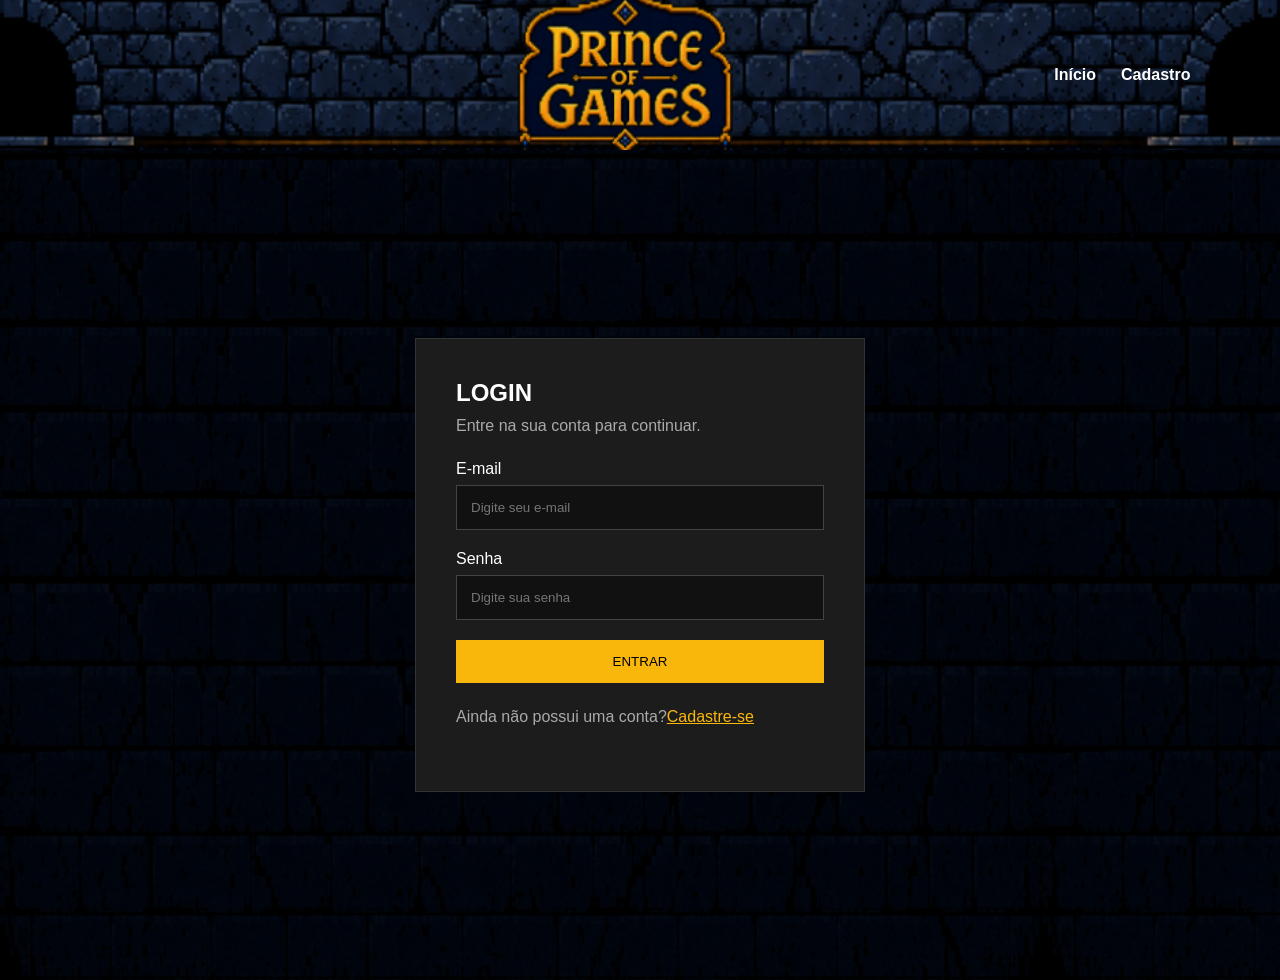
<file: login.html>
<!DOCTYPE html>
<html lang="pt-BR">
    <head>
        <meta charset="UTF-8">
        <meta name="viewport" content="width=device-width, initial-scale=1.0">
        <title>Prince of Games - Login</title>
        <link rel="stylesheet" href="style.css">
        <script src="script.js" defer></script>
    </head>
    <body>
    <header>
        <navbar>
            <a href="index.html">Início</a>
            <a href="cadastro.html">Cadastro</a>
        </navbar>
    </header>
    <main>
        <section class="formulario-container">
            <div class="formulario">
                <h1>LOGIN</h1>
                <p>Entre na sua conta para continuar.</p>
                <form id="formLogin">
                    <label>E-mail</label>
                    <input type="email" id="emailLogin" placeholder="Digite seu e-mail" required>
                    <label>Senha</label>
                    <input type="password" id="senhaLogin" placeholder="Digite sua senha" required>
                    <button type="submit" class="botao">ENTRAR</button>
                </form>
                <p class="mensagem" id="mensagemLogin"></p>
                <p>Ainda não possui uma conta?<a href="cadastro.html">Cadastre-se</a></p>
            </div>
        </section>
    </main>
    </body>
</html>
</file>
<file: style.css>
* {
    margin: 0;
    padding: 0;
    box-sizing: border-box;
}

body {
    font-family: Arial, Helvetica, sans-serif;
    background-image: url('/util/Body-Background.png');
    background-size:contain;
    background-repeat: none;
    color: white;
    
}

header {
    background-image: url('/util/Header-Background.png');
    background-size: cover;
    background-repeat: none;
    background-position:center;
    min-height: 150px;
    padding: 0 7%;
    display: flex;
    align-items: center;
    
    
}

navbar {
    display: flex;
    align-items: center;
    justify-content: flex-end;
    gap: 25px;
    margin-left: auto;
}

navbar a{
    /* border: 1px solid white; */
    color: white;
    text-decoration: none;
    font-weight: bold;
}

navbar a:hover{
    color: rgba(252, 185, 12, 0.992);
}

#icone {
    font-size: 22px;
}

.link-carrinho{
    display:flex;
    align-items:center;
    gap: 5px;
}

#contadorCarrinho {
    background: rgba(252, 185, 12, 0.992);
    color: white;
    border-radius: 50%;
    width: 20px;
    height: 20px;
    display: flex;
    justify-content: center;
    align-items: center;
    font-size: 12px;
    font-weight: bold;
}

.banner {
    min-height: 500px;
    background-image: url('/util/Section-Background.png');
    background-repeat: no-repeat;
    background-size:cover;
    background-position:center;
    display:flex;
    justify-content: center;
    align-items: center;
    padding: 60px 10%;
}

.banner h1 {
    font-size: 55px;
    line-height: 1.1;
}

.banner p{
    font-size: 20px;
    margin: 20px 0 30px;
}

.tocha {
  position: absolute;
  width: 3.4%; 
  pointer-events: none;
}

.tocha::after {
  content: '';
  position: absolute;
  top: 50%;
  left: 50%;
  transform: translate(-50%, -50%);
  width: 400%;  
  height: 400%;
  background: radial-gradient(circle, rgba(255, 140, 0, 0.3) 0%, rgba(255, 69, 0, 0.05) 50%, transparent 70%);
  border-radius: 50%;
  mix-blend-mode: screen;
  animation: pulsarLuz 0.15s infinite alternate; 
}


.esquerda {
  top: 25%;   
  left: 13%;  
}
.direita {
  top: 25%;   
  right: 13%;  
}

.botao{
    display: inline-block;
    background: rgba(252, 185, 12, 0.992);
    border: none;
    padding: 14px 25px;
    /* font-weight: bold; */
    text-decoration: none;
    cursor: pointer;
    transition: 0.3s;
}

.botao:hover{
    color: white;
    background: rgba(252, 185, 12, 0.992);
    transform: scale(1.03);
}

.catalogo {
    padding: 60px 7%;
}

.catalogo h2 {
    text-align: center;
    font-size: 32px;
    margin-bottom: 40px;
}

.lista-jogos {
    display: grid;
    grid-template-columns:
        repeat(auto-fit, minmax(220px, 1fr));
    gap: 25px;
}

.card-jogo {
    background: #1c1c1c;
    border: 1px solid #333;
    overflow: hidden;
    transition: 0.3s;
}

.card-jogo:hover{
    transform: translateY(-7px);
    border-color: rgba(252, 185, 12, 0.992);
}

.card-jogo img{
    width: 100%;
    height: 280px;
    object-fit: cover;
    display: block;
}

.card-conteudo{
    padding: 20px;
}

.card-conteudo h3{
    font-size: 21px;
    margin-bottom: 10px;
}

.categoria{
    color: #aaa;
    margin-bottom: 15px;
}

.preco {
    font-size: 22px;
    font-weight: bold;
    color: rgba(252, 185, 12, 0.992);
    margin-bottom: 15px;
}

.card-conteudo button{
    width: 100%;
}

.formulario-container {
    min-height: calc(100vh - 70px);
    display: flex;
    justify-content: center;
    align-items: center;
    padding: 40px 20px;
}

.formulario {
    background: #1c1c1c;
    width: 100%;
    max-width: 450px;
    padding: 40px;
    border: 1px solid #333;
}

.formulario h1 {
    margin-bottom: 10px;
}

.formulario > p {
    color: #aaa;
    margin-bottom: 25px;
}

.formulario form {
    display: flex;
    flex-direction: column;
}

.formulario label {
    margin-bottom: 7px;
}

.formulario input {
    padding: 14px;
    background: #111;
    color: white;
    border: 1px solid #444;
    margin-bottom: 20px;
    outline: none;
}

.formulario input:focus{
    border-color: rgba(252, 185, 12, 0.992);
}

.formulario button{
    width: 100%;
}

.formulario a{
    color: rgba(252, 185, 12, 0.992);
}

.mensagem {
    margin-top: 20px;
    color: rgba(252, 185, 12, 0.992);
}

.carrinho {
    width: 90%;
    max-width: 1100px;
    margin: 50px auto;
    min-height: 500px;
}

.carrinho h1 {
    margin-bottom: 30px;
}

.item-carrinho {
    background: #1c1c1c;
    padding: 20px;
    margin-bottom: 15px;
    display: flex;
    align-items: center;
    gap: 20px;
}

.item-carrinho img {
    width: 100px;
    height: 120px;
    object-fit: cover;
}

.item-info {
    flex: 1;
}

.item-info h3 {
    margin-bottom: 10px;
}

.item-info p {
    color: rgba(252, 185, 12, 0.992);
    font-weight: bold;
}

.quantidade {
    display: flex;
    align-items: center;
    gap: 10px;
}

.quantidade button {
    width: 30px;
    height: 30px;
    background: #333;
    color: white;
    border: none;
    cursor: pointer;
}

.remover {
    background: rgba(252, 185, 12, 0.992);
    color: white;
    border: none;
    padding: 10px;
    cursor: pointer;
}

.resumo {
    background: #1c1c1c;
    padding: 30px;
    margin-top: 30px;
    text-align: right;
}

.resumo h2{
    margin-bottom: 20px;
}

.resumo .botao{
    /* border: 2px solid white; */
    margin-top: 20px;
}

footer{
    background-image: url('/util/Footer-Background.png');
    background-size: cover;
    background-repeat: none;
    background-position: top;
    min-height:380px;
    min-width: auto;
  }

footer p{
    /* border: 1px solid white; */
    display: flex;
    justify-content:center;
    align-items: center;
    color: #777;
       
}

@media (max-width: 500px){

    header {
        background-size: contain;
        background-repeat: no-repeat;
        background-position: top;
        flex-direction: column;
        justify-content: flex-end;
    }

    navbar {
        flex-wrap: wrap;
        text-align: center;
        justify-content: flex-end;
        gap: 15px;
        margin-left: 0;
    }

    navbar a {
        font-size: 14px;
    }

    #icone {
        font-size: 20px;
    }

    .link-carrinho {
        display: flex;
        align-items: center;
        gap: 4px;
    }

    #contadorCarrinho {
        width: 18px;
        height: 18px;
        font-size: 11px;
    }

    body {
        background-size: cover;
        background-repeat:repeat;
    }

    .banner {
        min-height: 400px;
        padding: 40px 7%;
    }

    .banner h1 {
        font-size: 38px;
    }
    header {
        background-size: contain;
        background-repeat: no-repeat;
        background-position:top;
        flex-direction: column;
        /* gap: 20px; */
        justify-content:flex-end;
        /* padding: 20px;        */
    }

    navbar{
        /* border: 1px solid white; */
        flex-wrap: wrap;
        text-align:center;
        justify-content:flex-end;
    }

    .banner{
        min-height: 400px;
        padding: 40px 7%;
    }

    .banner h1{
        font-size: 38px;
    }

    .tocha{
        display: none;
    }

    .item-carrinho{
        flex-direction: column;
        align-items: flex-start;
    }

    .item-carrinho img{
        width: 100%;
        height: 220px;
    }

    .resumo{
        text-align: center;
    }

    footer{
        background-image: url('/util/Footer-Background.png');
        background-size: contain;
        background-repeat: repeat;
    }

    footer p{
        align-items: end;
    }
    .tocha {
        display: none;
    }

    .item-carrinho {
        flex-direction: column;
        align-items: flex-start;
    }

    .item-carrinho img {
        width: 100%;
        height: 220px;
    }

    .resumo {
        text-align: center;
    }

    footer {
        background-image: url('/util/Footer-Background.png');
        background-size: contain;
        background-repeat: no-repeat;
    }

    footer p {
        align-items: end;
    }
}

@keyframes pulsarLuz{
  0% {
    opacity: 0.8;
    transform: translate(-50%, -50%) scale(0.93);
  }
  100% {
    opacity: 1;
    transform: translate(-50%, -50%) scale(1.07);
  }
}
</file>
